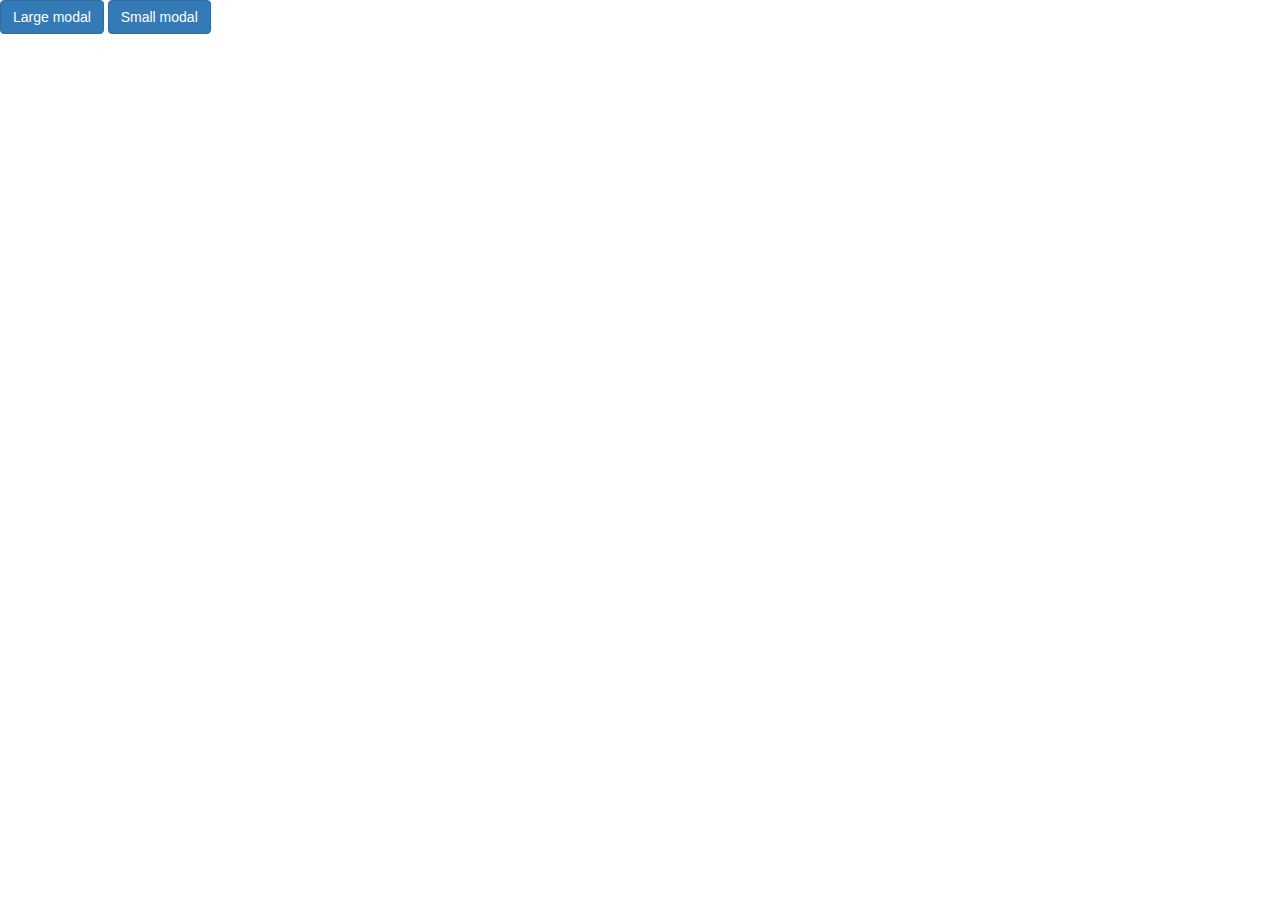
<file: index2.html>
<!DOCTYPE html>
<html>
<head lang="en">
    <meta charset="UTF-8">
    <link rel="stylesheet" href="css/bootstrap-rtl.min.css"/>

    <title></title>
</head>
<body>
<!-- Large modal -->
<button type="button" class="btn btn-primary" data-toggle="modal" data-target=".bs-example-modal-lg">Large modal</button>

<div class="modal fade bs-example-modal-lg" tabindex="-1" role="dialog" aria-labelledby="myLargeModalLabel">
    <div class="modal-dialog modal-lg">
        <div class="modal-content">
            ...
        </div>
    </div>
</div>

<!-- Small modal -->
<button type="button" class="btn btn-primary" data-toggle="modal" data-target=".bs-example-modal-sm">Small modal</button>

<div class="modal fade bs-example-modal-sm" tabindex="-1" role="dialog" aria-labelledby="mySmallModalLabel">
    <div class="modal-dialog modal-sm">
        <div class="modal-content">
            ...
        </div>
    </div>
</div>


<script src="js/jquery-1.9.1.min.js" type="text/javascript"></script>
<script src="js/bootstrap-rtl.min.js" type="text/javascript"></script>
</body>
</html>
</file>
